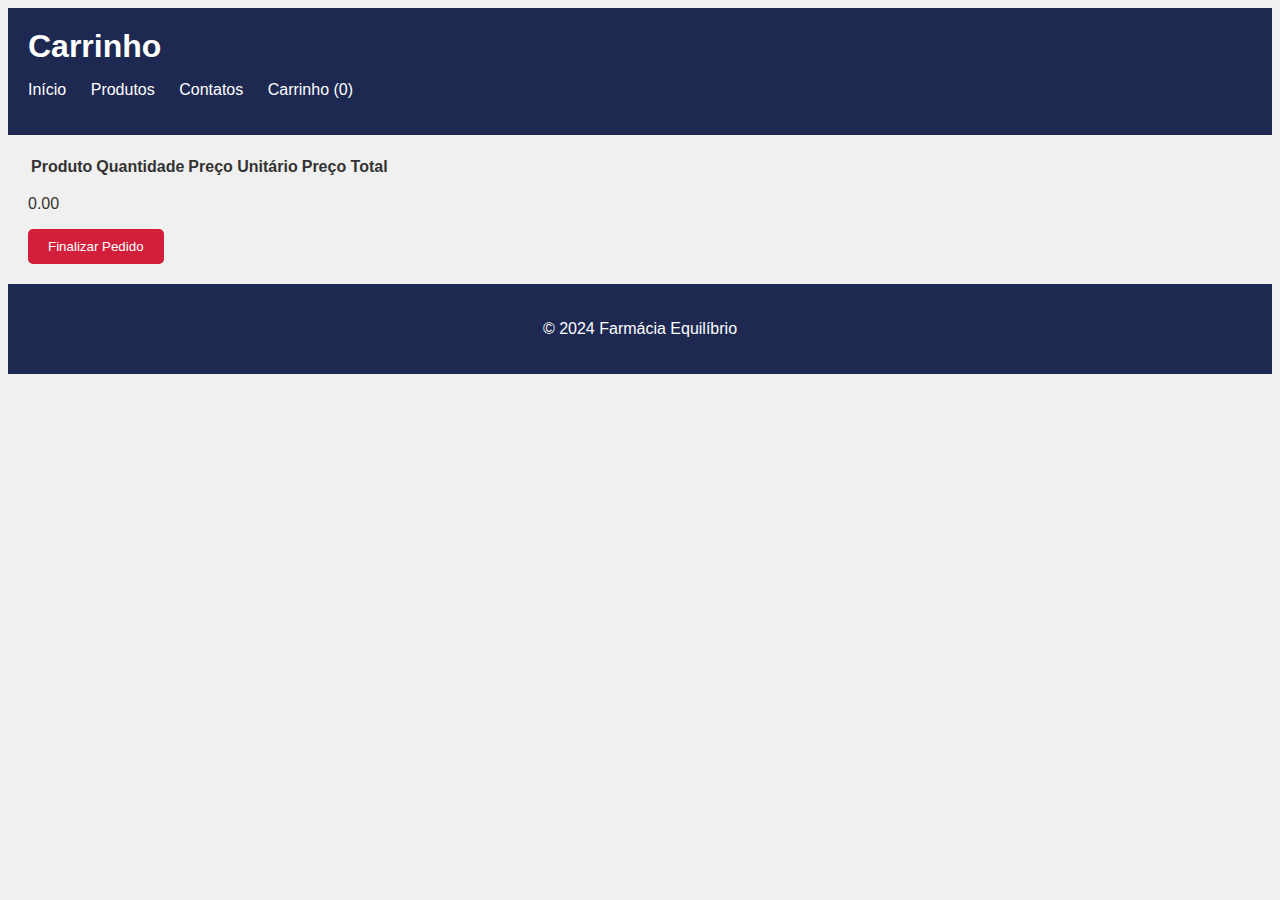
<file: sitef/carrinho.html>
<!DOCTYPE html>
<html lang="pt-BR">
<head>
    <meta charset="UTF-8">
    <meta name="viewport" content="width=device-width, initial-scale=1.0">
    <title>Carrinho</title>
    <link rel="stylesheet" href="styles.css">
    <script src="script.js" defer></script>
</head>
<body>
    <header>
        <h1>Carrinho</h1>
        <nav>
            <ul>
                <li><a href="index.html">Início</a></li>
                <li><a href="produtos.html">Produtos</a></li>
                <li><a href="contatos.html">Contatos</a></li>
                <li><a href="carrinho.html">Carrinho (<span id="cart-count">0</span>)</a></li>
            </ul>
        </nav>
    </header>
    <main>
        <table id="cart-table">
            <thead>
                <tr>
                    <th>Produto</th>
                    <th>Quantidade</th>
                    <th>Preço Unitário</th>
                    <th>Preço Total</th>
                </tr>
            </thead>
            <tbody id="cart-items">
                <!-- Aqui serão exibidos os produtos no carrinho -->
            </tbody>
        </table>
        <p id="total-price">Total: R$ <span id="total"></span></p>
        <button onclick="finalizarPedido()">Finalizar Pedido</button>
    </main>
    <footer>
        <p>&copy; 2024 Farmácia Equilíbrio</p>
    </footer>
</body>
</html>
</file>
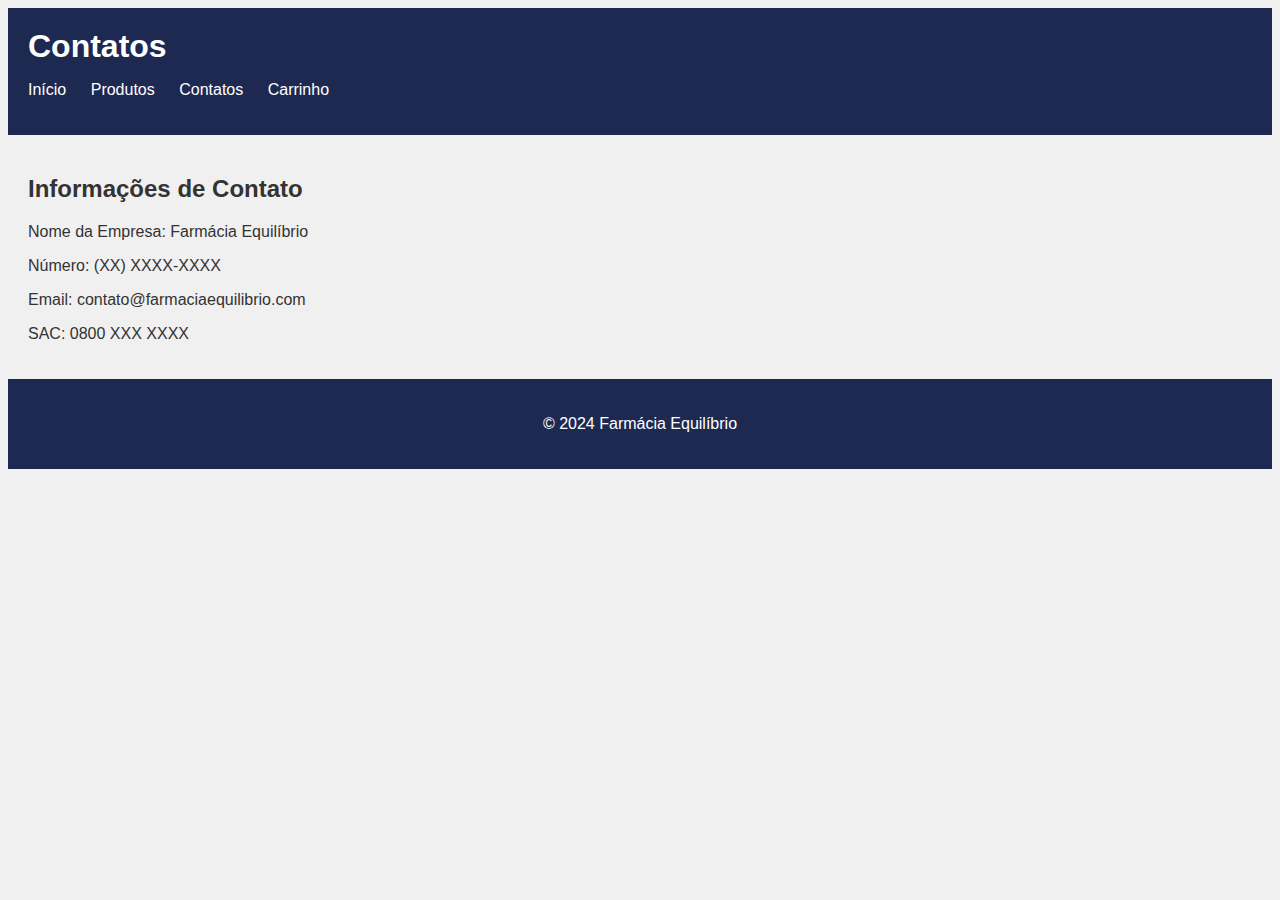
<file: sitef/contatos.html>
<!DOCTYPE html>
<html lang="pt-BR">
<head>
    <meta charset="UTF-8">
    <meta name="viewport" content="width=device-width, initial-scale=1.0">
    <title>Contatos</title>
    <link rel="stylesheet" href="styles.css">
    <script src="script.js" defer></script>
</head>
<body>
    <header>
        <h1>Contatos</h1>
        <nav>
            <ul>
                <li><a href="index.html">Início</a></li>
                <li><a href="produtos.html">Produtos</a></li>
                <li><a href="contatos.html">Contatos</a></li>
                <li><a href="carrinho.html">Carrinho</a></li>
            </ul>
        </nav>
    </header>
    <main>
        <!-- Informações de contato -->
        <section id="informacoes-contato">
            <h2>Informações de Contato</h2>
            <p>Nome da Empresa: Farmácia Equilíbrio</p>
            <p>Número: (XX) XXXX-XXXX</p>
            <p>Email: contato@farmaciaequilibrio.com</p>
            <p>SAC: 0800 XXX XXXX</p>
        </section>
    </main>
    <footer>
        <p>&copy; 2024 Farmácia Equilíbrio</p>
    </footer>
</body>
</html>
</file>
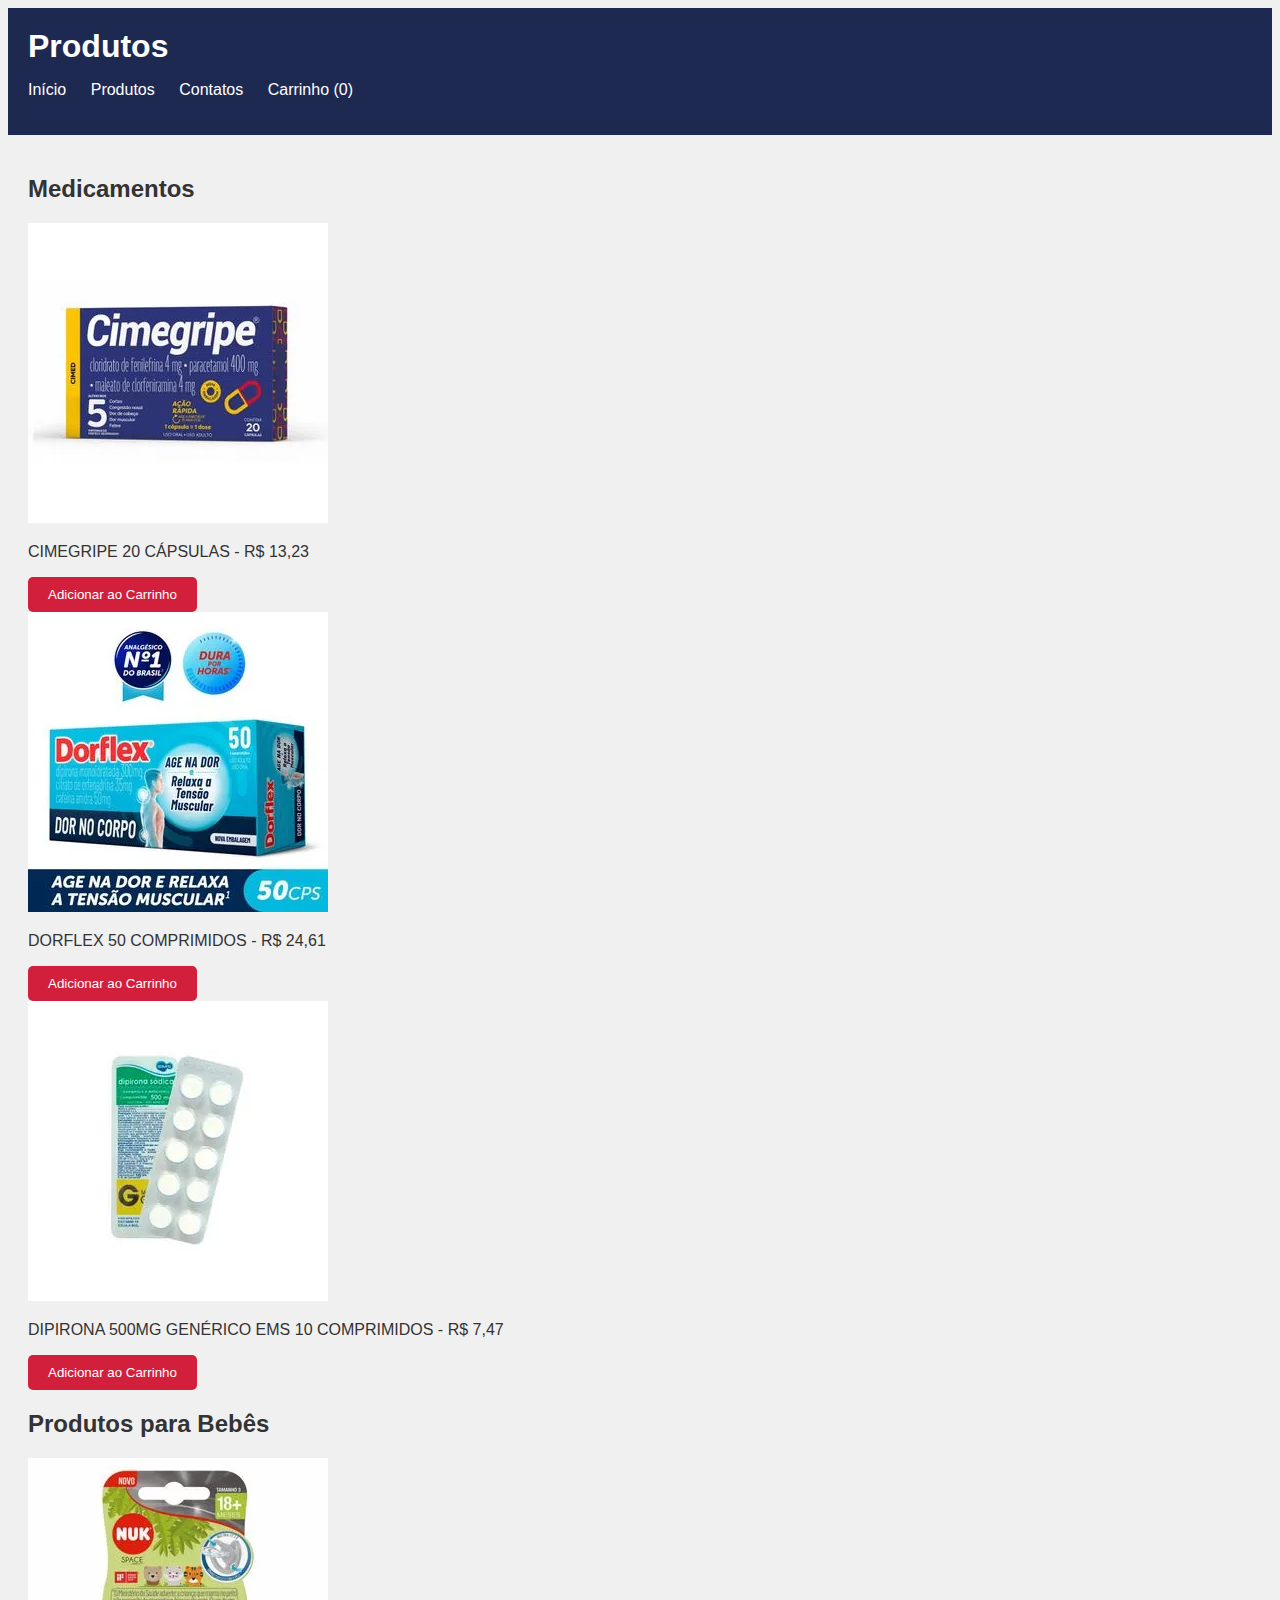
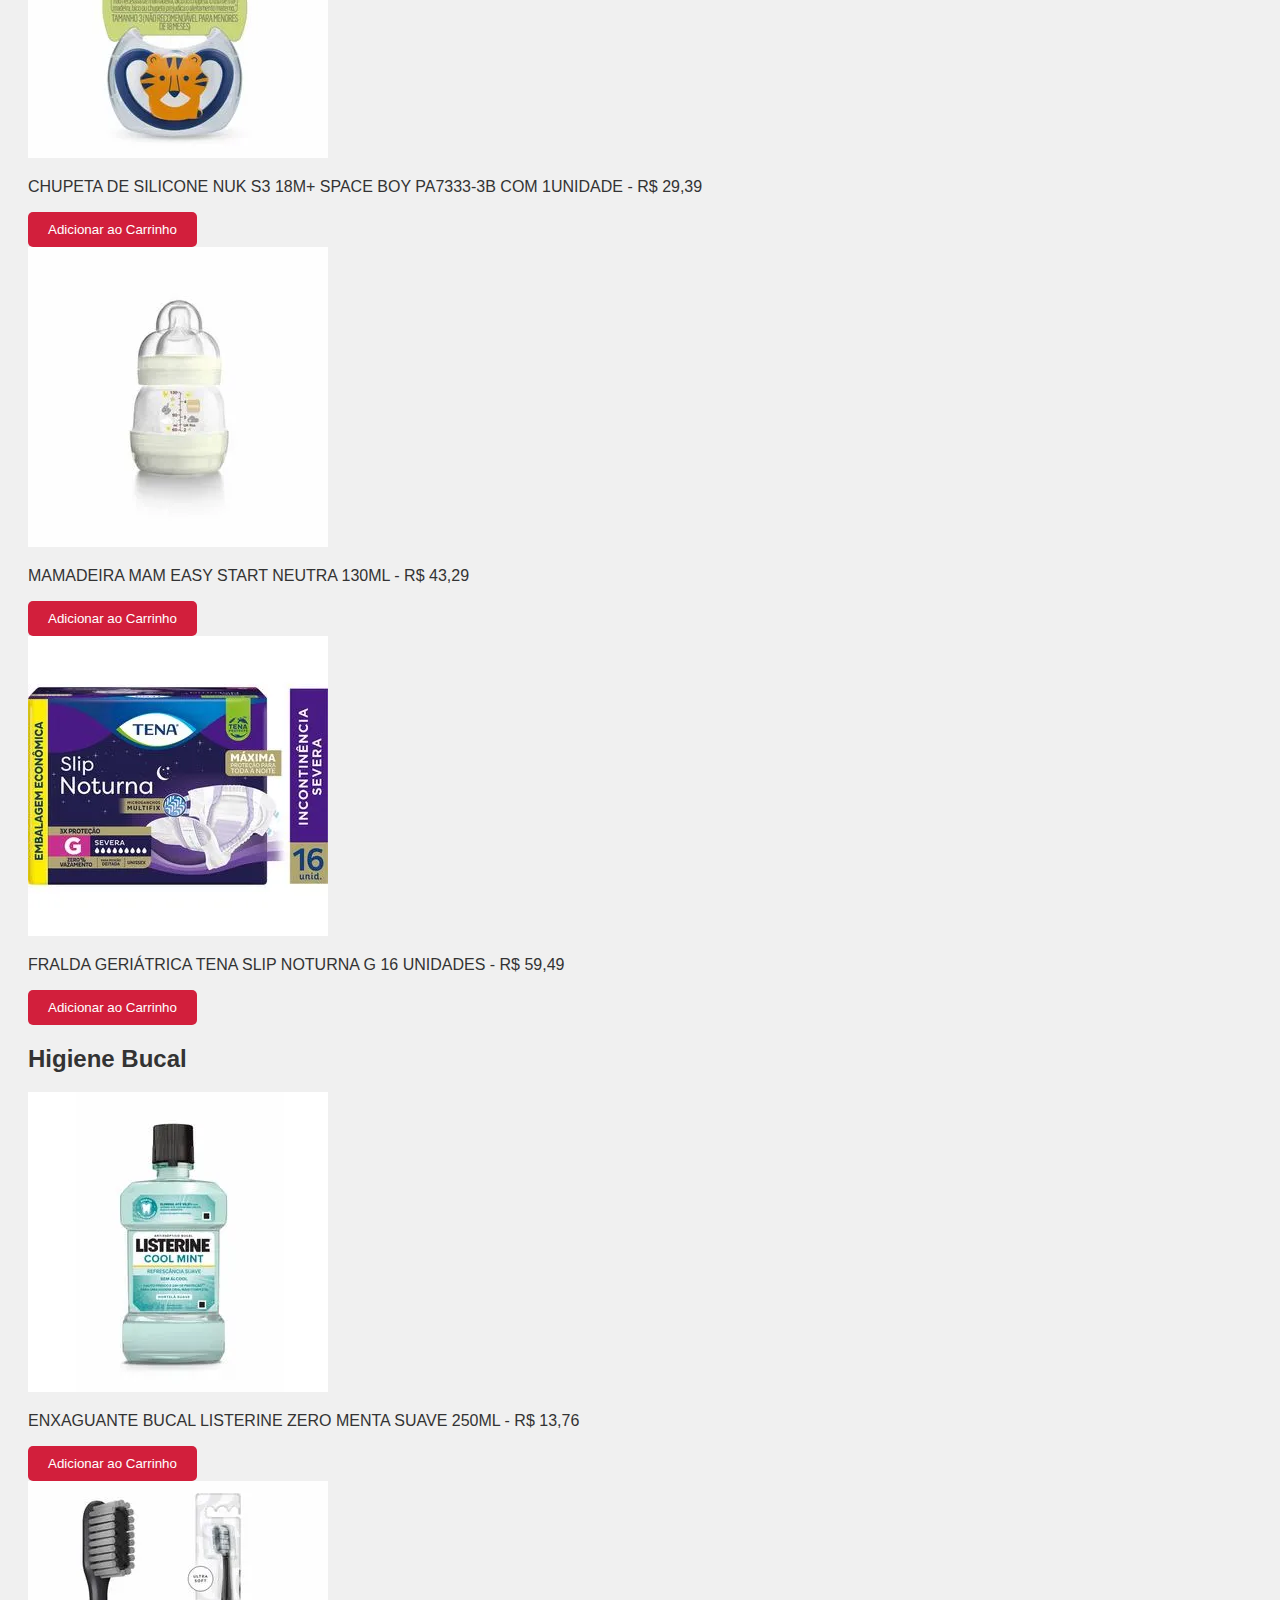
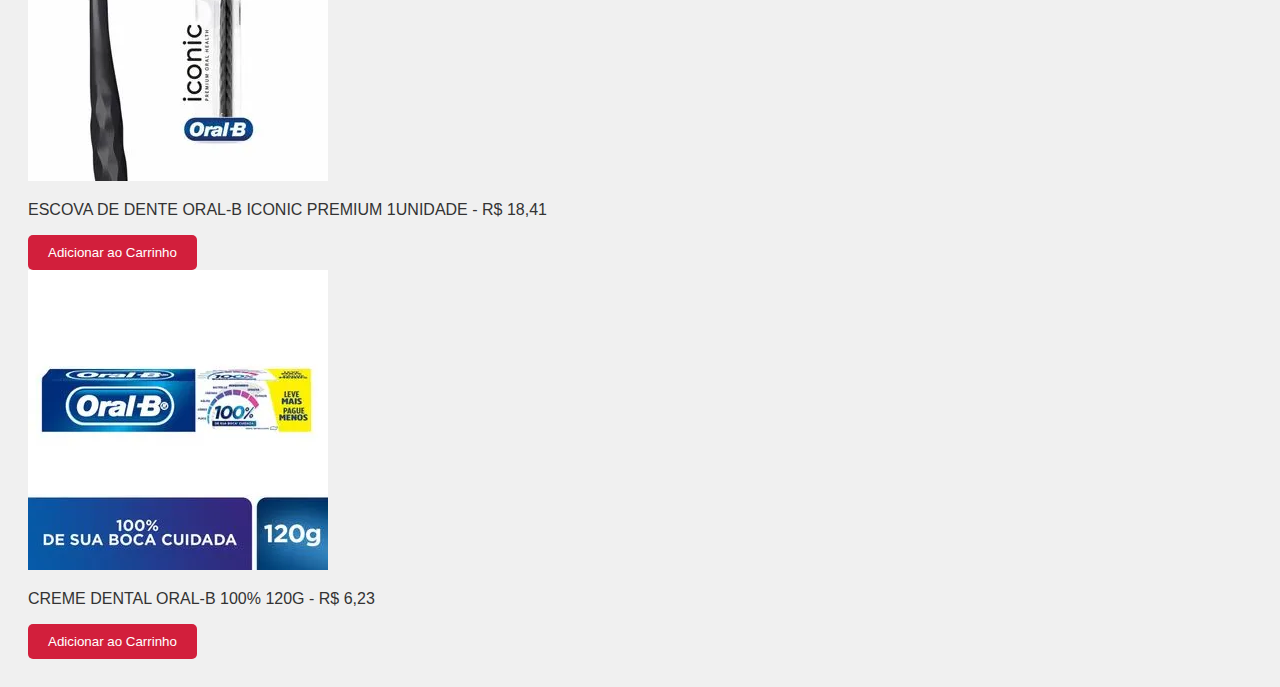
<file: sitef/produtos.html>
<!DOCTYPE html>
<html lang="pt-BR">
<head>
    <meta charset="UTF-8">
    <meta name="viewport" content="width=device-width, initial-scale=1.0">
    <title>Produtos</title>
    <link rel="stylesheet" href="styles.css">
    <script src="script.js" defer></script>
</head>
<body>
    <header>
        <h1>Produtos</h1>
        <nav>
            <ul>
                <li><a href="index.html">Início</a></li>
                <li><a href="produtos.html">Produtos</a></li>
                <li><a href="contatos.html">Contatos</a></li>
                <li><a href="carrinho.html">Carrinho (<span id="cart-count">0</span>)</a></li>
            </ul>
        </nav>
    </header>
    <main>
        <!-- Seção de categorias e produtos -->
        <section id="categorias">
            <!-- Categoria: Medicamentos -->
            <h2>Medicamentos</h2>
            <div class="produtos">
                <div class="produto">
                    <img src="imagens/cim.webp" alt="Medicamento 1">
                    <p>CIMEGRIPE 20 CÁPSULAS - R$ 13,23</p>
                    <button onclick="addToCart(1, 'Nome do Medicamento 1', 13.23)">Adicionar ao Carrinho</button>
                </div>
                <div class="produto">
                    <img src="imagens/dor.webp" alt="Medicamento 2">
                    <p>DORFLEX 50 COMPRIMIDOS - R$ 24,61</p>
                    <button onclick="addToCart(2, 'Nome do Medicamento 2', 24,61)">Adicionar ao Carrinho</button>
                </div>
                <div class="produto">
                    <img src="imagens/dip.webp" alt="Medicamento 3">
                    <p>DIPIRONA 500MG GENÉRICO EMS 10 COMPRIMIDOS - R$ 7,47</p>
                    <button onclick="addToCart(3, 'Nome do Medicamento 3', 7.47)">Adicionar ao Carrinho</button>
                </div>
            </div>
            <!-- Categoria: Produtos para Bebês -->
<h2>Produtos para Bebês</h2>
<div class="produtos">
    <div class="produto">
        <img src="imagens/chu.webp" alt="Produto para Bebê 1">
        <p>CHUPETA DE SILICONE NUK S3 18M+ SPACE BOY PA7333-3B COM 1UNIDADE - R$ 29,39</p>
        <button onclick="addToCart(4, 'Nome do Produto para Bebê 1', 29.39)">Adicionar ao Carrinho</button>
    </div>
    <div class="produto">
        <img src="imagens/ma.webp" alt="Produto para Bebê 2">
        <p>MAMADEIRA MAM EASY START NEUTRA 130ML - R$ 43,29</p>
        <button onclick="addToCart(5, 'Nome do Produto para Bebê 2', 43.29)">Adicionar ao Carrinho</button>
    </div>
    <div class="produto">
        <img src="imagens/fra.webp" alt="Produto para Bebê 3">
        <p>FRALDA GERIÁTRICA TENA SLIP NOTURNA G 16 UNIDADES - R$ 59,49</p>
        <button onclick="addToCart(6, 'Nome do Produto para Bebê 3', 59.49)">Adicionar ao Carrinho</button>
    </div>
</div>

<!-- Categoria: Higiene Bucal -->
<h2>Higiene Bucal</h2>
<div class="produtos">
    <div class="produto">
        <img src="imagens/buc.webp" alt="Produto de Higiene Bucal 1">
        <p>ENXAGUANTE BUCAL LISTERINE ZERO MENTA SUAVE 250ML - R$ 13,76</p>
        <button onclick="addToCart(7, 'Nome do Produto de Higiene Bucal 1', 13.76)">Adicionar ao Carrinho</button>
    </div>
    <div class="produto">
        <img src="imagens/es.webp" alt="Produto de Higiene Bucal 2">
        <p>ESCOVA DE DENTE ORAL-B ICONIC PREMIUM 1UNIDADE - R$ 18,41</p>
        <button onclick="addToCart(8, 'Nome do Produto de Higiene Bucal 2', 18.41)">Adicionar ao Carrinho</button>
    </div>
    <div class="produto">
        <img src="imagens/pas.webp" alt="Produto de Higiene Bucal 3">
        <p>CREME DENTAL ORAL-B 100% 120G - R$ 6,23</p>
        <button onclick="addToCart(9, 'Nome do Produto de Higiene Bucal 3', 6.23)">Adicionar ao Carrinho</button>
    </div>
</div>
</file>
<file: sitef/styles.css>
/* styles.css */

body {
    font-family: Arial, sans-serif;
    background-color: #f0f0f0; /* cinza claro */
    color: #333; /* cinza escuro para o texto */
}

header {
    background-color: #1e2952; /* azul escuro */
    color: white;
    padding: 20px;
}

header h1 {
    margin: 0;
}

nav ul {
    list-style-type: none;
    padding: 0;
}

nav ul li {
    display: inline;
    margin-right: 20px;
}

nav ul li a {
    color: white;
    text-decoration: none;
}

nav ul li a:hover {
    text-decoration: underline;
}

main {
    padding: 20px;
}

#featured-products {
    display: flex;
    flex-wrap: wrap;
    justify-content: space-around;
}

.product {
    margin-bottom: 20px;
    text-align: center; /* Centraliza o conteúdo horizontalmente */
    display: flex; /* Usa flexbox para centralizar verticalmente */
    flex-direction: column; /* Alinha os itens verticalmente */
    align-items: center; /* Centraliza os itens verticalmente */
}

.product {
    background-color: white;
    border-radius: 8px;
    padding: 20px;
    margin: 10px;
    width: 300px;
    box-shadow: 0px 2px 5px rgba(0, 0, 0, 0.1);
}

.product img {
    width: 100%;
    border-radius: 8px;
    margin-bottom: 20px;
    text-align: center; /* Centraliza o conteúdo horizontalmente */
    display: flex; /* Usa flexbox para centralizar verticalmente */
    flex-direction: column; /* Alinha os itens verticalmente */
    align-items: center; /* Centraliza os itens verticalmente */
}

.product h3 {
    color: #1e2952; /* azul escuro */
}

.product p {
    color: #666; /* cinza médio */
}

button {
    background-color: #d21f3c; /* vermelho */
    color: white;
    border: none;
    padding: 10px 20px;
    border-radius: 5px;
    cursor: pointer;
}

button:hover {
    background-color: #b20e2c; /* vermelho escuro */
}

footer {
    background-color: #1e2952; /* azul escuro */
    color: white;
    padding: 20px;
    text-align: center;
}
</file>
